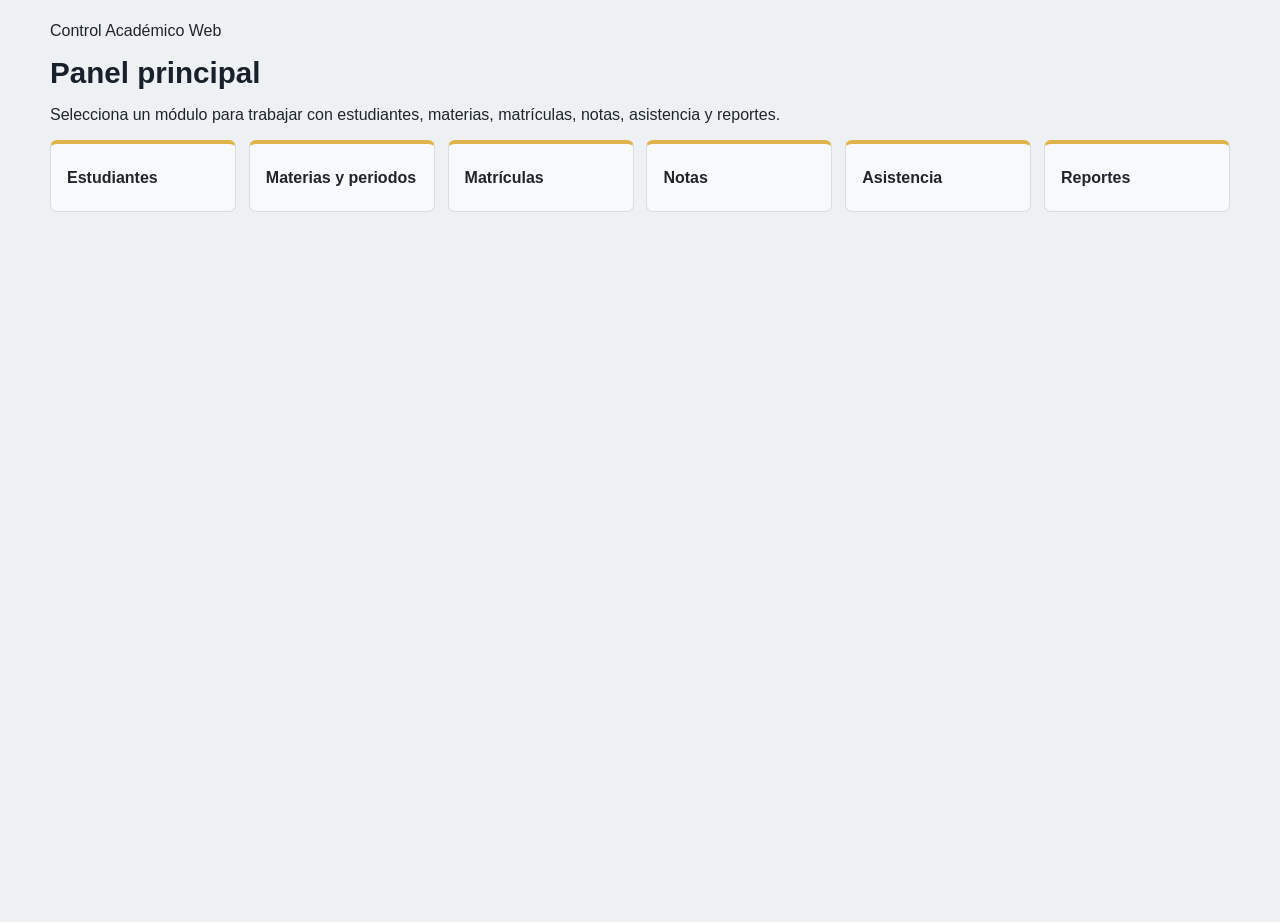
<file: index.html>
<!DOCTYPE html>
<html lang="es">
<head>
  <meta charset="UTF-8">
  <meta name="viewport" content="width=device-width, initial-scale=1.0">
  <title>Control Académico Web</title>
  <link rel="stylesheet" href="control_academico_web/static/styles.css">
</head>
<body>
  <main class="contenedor contenedor-principal">
    <p class="eyebrow">Control Académico Web</p>
    <h1>Panel principal</h1>
    <p class="intro">Selecciona un módulo para trabajar con estudiantes, materias, matrículas, notas, asistencia y reportes.</p>

    <nav class="tarjetas-modulos" aria-label="Módulos del sistema">
      <a class="tarjeta-modulo" href="control_academico_web/web/estudiantes.html">Estudiantes</a>
      <a class="tarjeta-modulo" href="control_academico_web/web/materias.html">Materias y periodos</a>
      <a class="tarjeta-modulo" href="control_academico_web/web/matriculas.html">Matrículas</a>
      <a class="tarjeta-modulo" href="control_academico_web/web/notas.html">Notas</a>
      <a class="tarjeta-modulo" href="control_academico_web/web/asistencia.html">Asistencia</a>
      <a class="tarjeta-modulo" href="control_academico_web/web/reportes.html">Reportes</a>
    </nav>
  </main>
</body>
</html>
</file>
<file: control_academico_web/static/styles.css>
:root {
  color-scheme: light;
  --fondo: #eef1f3;
  --tinta: #20252b;
  --texto-suave: #64707d;
  --panel: #ffffff;
  --panel-secundario: #f7f9fb;
  --linea: #d7dde3;
  --nav: #26323d;
  --nav-borde: #e0b44b;
  --primario: #007c76;
  --primario-oscuro: #005b57;
  --alerta: #b54708;
  --error: #b42318;
  --exito: #16784f;
  --info: #245b9c;
  --sombra: 0 10px 22px rgba(20, 32, 43, 0.08);
}

* {
  box-sizing: border-box;
}

body {
  margin: 0;
  min-height: 100vh;
  font-family: Arial, Helvetica, sans-serif;
  color: var(--tinta);
  background: var(--fondo);
}

.barra-superior {
  position: sticky;
  top: 0;
  z-index: 20;
  display: grid;
  grid-template-columns: auto 1fr auto;
  align-items: center;
  gap: 1rem;
  padding: 0.8rem max(1rem, calc((100vw - 1180px) / 2));
  background: var(--nav);
  border-bottom: 5px solid var(--nav-borde);
  color: #ffffff;
}

.marca {
  font-size: 1.05rem;
  font-weight: 800;
  letter-spacing: 0.02em;
  white-space: nowrap;
}

.navegacion-principal {
  display: flex;
  flex-wrap: wrap;
  gap: 0.35rem;
  justify-content: center;
}

.navegacion-principal a {
  color: #f6f8fa;
  text-decoration: none;
  padding: 0.48rem 0.6rem;
  border-radius: 5px;
  font-size: 0.9rem;
}

.navegacion-principal a:hover {
  background: rgba(255, 255, 255, 0.12);
}

.solo-admin {
  display: none;
}

.solo-admin.visible-admin {
  display: inline-flex;
}

.sesion-superior {
  display: flex;
  align-items: center;
  justify-content: flex-end;
  gap: 0.55rem;
  min-width: 150px;
}

#usuario-sesion {
  color: #f0d795;
  font-weight: 700;
}

.contenedor {
  width: min(1180px, calc(100% - 2rem));
  margin: 1.4rem auto 3rem;
}

h1,
h2,
h3,
p {
  margin-top: 0;
}

h1 {
  margin-bottom: 1rem;
  color: #18212a;
  font-size: 1.85rem;
}

h2 {
  color: var(--primario-oscuro);
  font-size: 1.18rem;
}

h3 {
  font-size: 1rem;
}

.descripcion {
  max-width: 760px;
  color: var(--texto-suave);
}

.etiqueta {
  margin-bottom: 0.45rem;
  color: var(--alerta);
  font-size: 0.82rem;
  font-weight: 800;
  letter-spacing: 0.08em;
  text-transform: uppercase;
}

.panel,
section {
  margin-top: 1rem;
  padding: 1.1rem;
  background: var(--panel);
  border: 1px solid var(--linea);
  border-left: 6px solid var(--primario);
  border-radius: 7px;
  box-shadow: var(--sombra);
}

.portada {
  background: #fbfcfd;
  border-left-color: var(--nav-borde);
}

.tarjetas-modulos {
  display: grid;
  grid-template-columns: repeat(auto-fit, minmax(180px, 1fr));
  gap: 0.8rem;
}

.tarjeta-modulo {
  display: flex;
  align-items: center;
  min-height: 72px;
  padding: 1rem;
  color: var(--tinta);
  text-decoration: none;
  font-weight: 800;
  background: var(--panel-secundario);
  border: 1px solid var(--linea);
  border-top: 4px solid var(--nav-borde);
  border-radius: 7px;
}

.tarjeta-modulo:hover {
  color: var(--primario-oscuro);
  border-color: var(--primario);
}

form,
.grid-formulario {
  display: grid;
  gap: 0.8rem;
}

.grid-formulario {
  grid-template-columns: repeat(auto-fit, minmax(200px, 1fr));
}

.grupo-consulta {
  display: grid;
  gap: 0.65rem;
  max-width: 540px;
  margin: 1rem 0;
  padding: 0.9rem;
  background: var(--panel-secundario);
  border: 1px solid var(--linea);
  border-radius: 7px;
}

label {
  display: block;
  font-size: 0.92rem;
  font-weight: 800;
  color: #313b45;
}

input,
select,
button {
  font: inherit;
}

input,
select {
  width: 100%;
  min-height: 42px;
  padding: 0.6rem 0.7rem;
  color: var(--tinta);
  background: #ffffff;
  border: 1px solid #c5cdd5;
  border-radius: 5px;
}

input:focus,
select:focus {
  outline: 3px solid rgba(0, 124, 118, 0.18);
  border-color: var(--primario);
}

.acciones {
  display: flex;
  flex-wrap: wrap;
  gap: 0.55rem;
  margin-top: 0.2rem;
}

button {
  min-height: 40px;
  padding: 0.55rem 0.9rem;
  color: #ffffff;
  background: var(--primario);
  border: 1px solid var(--primario);
  border-radius: 5px;
  font-weight: 800;
  cursor: pointer;
}

button:hover {
  background: var(--primario-oscuro);
}

button.secundario,
.secundario {
  color: var(--primario-oscuro);
  background: #ffffff;
  border-color: var(--primario);
}

button.secundario:hover,
.secundario:hover {
  color: #ffffff;
  background: var(--primario);
}

.btn-salida {
  min-height: 34px;
  padding: 0.4rem 0.7rem;
  color: #2c1f04;
  background: var(--nav-borde);
  border-color: var(--nav-borde);
}

.btn-salida:hover {
  color: #ffffff;
  background: var(--alerta);
  border-color: var(--alerta);
}

.tabla-contenedor,
.resultado {
  width: 100%;
  overflow-x: auto;
}

table {
  width: 100%;
  border-collapse: collapse;
  background: #ffffff;
  border: 1px solid var(--linea);
}

th,
td {
  padding: 0.72rem;
  border-bottom: 1px solid var(--linea);
  text-align: left;
  vertical-align: top;
}

th {
  color: #ffffff;
  background: #3a4650;
  font-weight: 800;
}

tbody tr:nth-child(even) {
  background: #f9fbfc;
}

tr:last-child td {
  border-bottom: 0;
}

.mensaje {
  min-height: 0;
  box-shadow: none;
}

.mensaje:empty {
  display: none;
}

.mensaje.exito,
.mensaje.confirmacion {
  color: var(--exito);
  background: #eaf8f1;
  border-color: #b9e6d0;
}

.mensaje.error {
  color: var(--error);
  background: #fff1f0;
  border-color: #ffd0cc;
}

.mensaje.info {
  color: var(--info);
  background: #edf5ff;
  border-color: #cbe1ff;
}

.resumen-reporte {
  display: grid;
  grid-template-columns: repeat(auto-fit, minmax(170px, 1fr));
  gap: 0.6rem;
  margin-bottom: 1rem;
}

.resumen-reporte p {
  margin: 0;
  padding: 0.75rem;
  background: var(--panel-secundario);
  border: 1px solid var(--linea);
  border-radius: 7px;
}

.pagina-login {
  display: grid;
  place-items: center;
  padding: 1rem;
  background: #dfe5e9;
}

.login-contenedor {
  width: min(920px, 100%);
}

.login-panel {
  display: grid;
  grid-template-columns: 1.1fr 0.9fr;
  min-height: 420px;
  padding: 0;
  overflow: hidden;
  border: 0;
  border-radius: 10px;
}

.login-presentacion {
  display: grid;
  align-content: center;
  padding: 2rem;
  color: #ffffff;
  background: #26323d;
}

.login-presentacion h1 {
  color: #ffffff;
  font-size: 2.2rem;
}

.login-presentacion p {
  color: #d8e0e6;
}

.etiqueta-login {
  color: var(--nav-borde);
  font-weight: 800;
  letter-spacing: 0.08em;
  text-transform: uppercase;
}

.login-formulario {
  align-content: center;
  padding: 2rem;
  background: #ffffff;
}

.login-formulario button {
  width: 100%;
  margin-top: 0.35rem;
}

.mensaje-login {
  min-height: 1.3rem;
  padding: 0.65rem;
  border-radius: 5px;
}

.mensaje-login:empty {
  display: none;
}

.mensaje-login.error {
  color: var(--error);
  background: #fff1f0;
}

.mensaje-login.exito {
  color: var(--exito);
  background: #eaf8f1;
}

@media (max-width: 820px) {
  .barra-superior {
    grid-template-columns: 1fr;
    align-items: start;
  }

  .navegacion-principal,
  .sesion-superior {
    justify-content: flex-start;
  }

  .contenedor {
    width: min(100% - 1rem, 1180px);
  }

  .login-panel {
    grid-template-columns: 1fr;
  }

  h1 {
    font-size: 1.5rem;
  }
}
</file>
